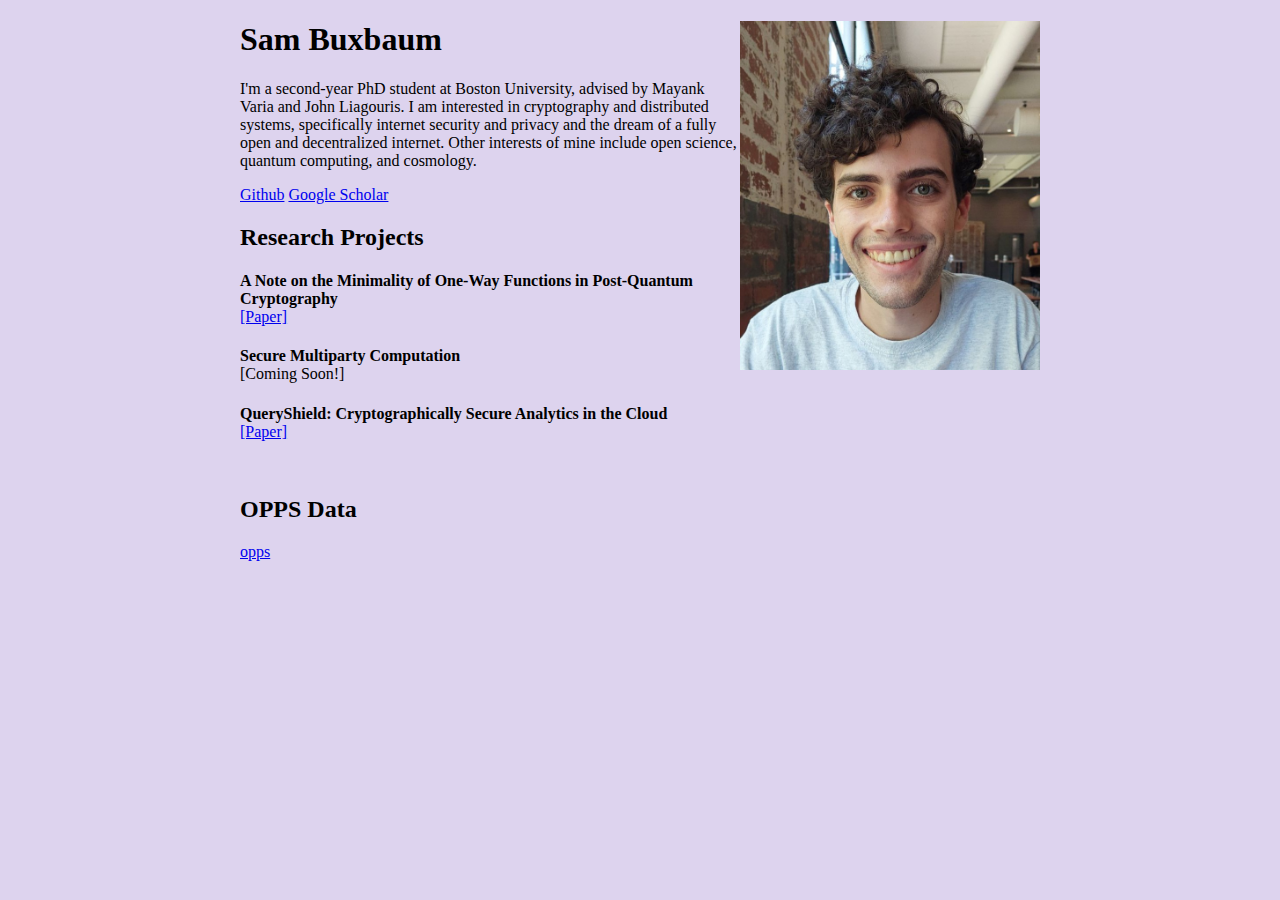
<file: index.html>
<!DOCTYPE html>
<html>

<head>
  <meta http-equiv="Content-Type" content="text/html; charset=utf-8"/>
  <title>Sam Buxbaum</title>
  <LINK href="styles.css" rel="stylesheet" type="text/css">
</head>

<body>

<img src="pic.jpg" id="profile" align="right" width="300" />

<div id="personal_div">
    <h1>Sam Buxbaum</h1>

    <p>I'm a second-year PhD student at Boston University, advised by Mayank Varia and John Liagouris.
        I am interested in cryptography and distributed systems, specifically internet security and privacy
        and the dream of a fully open and decentralized internet. Other interests of mine include
        open science, quantum computing, and cosmology.
    </p>

    <a href="https://github.com/sambux1">Github</a>
    <a href="https://scholar.google.com/citations?user=59hLotcAAAAJ&hl=en">Google Scholar</a>
</div>

<div id="research">
  <h2>Research Projects</h2>

  <h4 style="margin-bottom:0;">A Note on the Minimality of One-Way Functions in Post-Quantum Cryptography</h4>
  <a href="https://eprint.iacr.org/2024/2095.pdf">[Paper]</a>

  <h4 style="margin-bottom:0;">Secure Multiparty Computation</h4>
  <a>[Coming Soon!]</a>

  <h4 style="margin-bottom:0;">QueryShield: Cryptographically Secure Analytics in the Cloud</h4>
  <a href="https://dl.acm.org/doi/10.1145/3626246.3654749">[Paper]</a>
</div>

<br></br>
<h2>OPPS Data</h2>
<a href="./opps.html">opps</a>

</body>
</html>
</file>
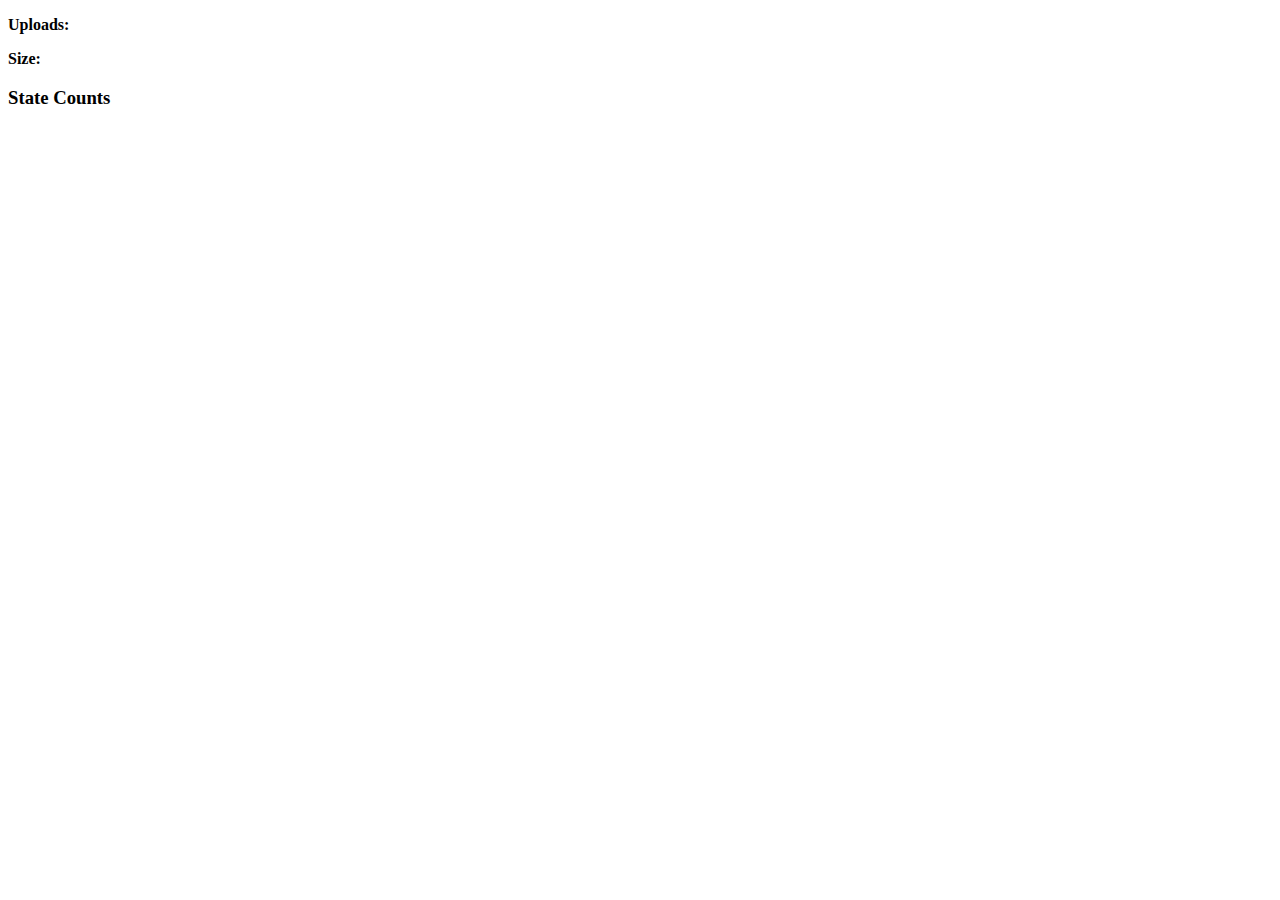
<file: opps.html>
<!DOCTYPE html>
<html lang="en">

<head>
  <meta charset="UTF-8">
  <title>OPPS Statistics</title>
</head>

<body>
  <div id="data-container">
    <p><strong>Uploads:</strong> <span id="uploads"></span></p>
    <p><strong>Size:</strong> <span id="size"></span></p>
    <h3>State Counts</h2>
    <ul id="stateCounts"></ul>
  </div>

  <script>
    async function fetchS3Object() {
      const s3Url = 'https://opps-stat-bucket.s3.amazonaws.com/stats.json';
      
      try {
        const response = await fetch(s3Url);
        if (!response.ok) {
          throw new Error(`HTTP error! status: ${response.status}`);
        }
        const data = await response.json();
        updatePage(data);
      } catch (error) {
        console.error('Error fetching S3 object:', error);
      }
    }
    
    function updatePage(data) {
      document.getElementById('uploads').textContent = data.uploads;
      document.getElementById('size').textContent = data.size;

      const stateCountsElement = document.getElementById('stateCounts');
      stateCountsElement.innerHTML = '';

      for (const [state, count] of Object.entries(data.stateCounts)) {
        const listItem = document.createElement('li');
        listItem.textContent = `${state}: ${count}`;
        stateCountsElement.appendChild(listItem);
      }
    }

    fetchS3Object();
  </script>
</body>
</html>
</file>
<file: styles.css>
body {
    background-color: #ddd3ee;
    max-width: 800px;
    margin: auto;    
}

div {
    width: 800px;
    word-wrap: break-word;
}
</file>
